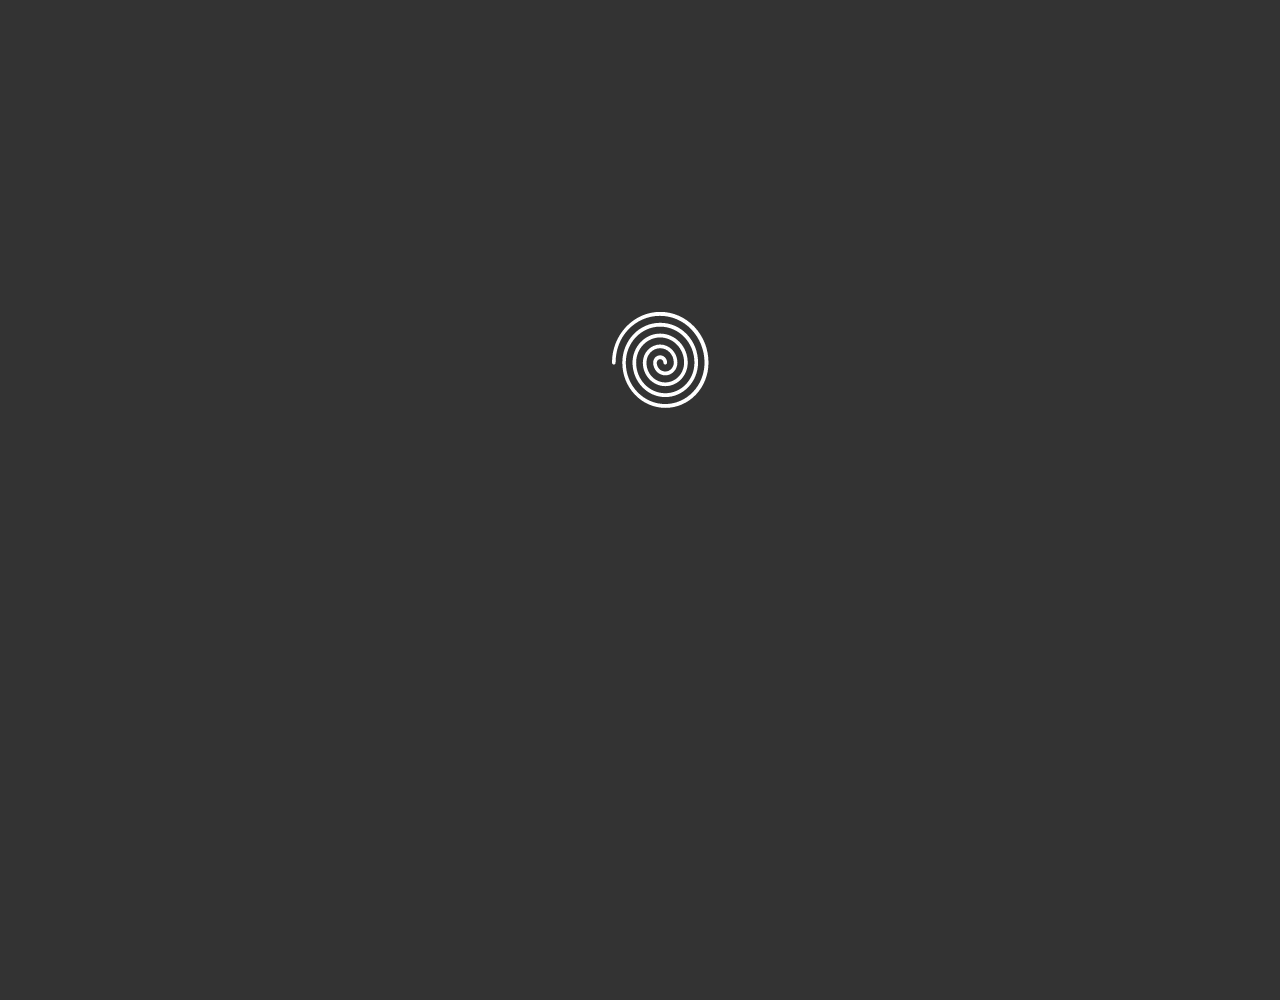
<file: index.html>
<!DOCTYPE html>
<html>
<head>
<meta charset="UTF-8">
<meta name="viewport" content="width=device-width, initial-scale=1">
<link rel="stylesheet" href="https://www.w3schools.com/lib/w3.css">
<link rel="stylesheet" href="https://cdnjs.cloudflare.com/ajax/libs/font-awesome/4.6.3/css/font-awesome.min.css">
<script src="https://ajax.googleapis.com/ajax/libs/jquery/3.1.1/jquery.min.js"></script>
<script src="https://maxcdn.bootstrapcdn.com/bootstrap/3.3.7/js/bootstrap.min.js"></script>
<style>
.parallax {
    background-image: url("cl5.jpg");
    min-height: 600px; 
    background-attachment: fixed;
    background-position: center;
    background-repeat: no-repeat;
    background-size: cover;
}
.container {
    overflow: hidden;
    background-color: #333;
    font-family: Arial;
}
header{
	background-image: url("header.jpg");
	background-attachment: fixed;
	background-repeat: no-repeat;
}
button.accordion {
    background-color: #eee;
    color: #444;
    cursor: pointer;
	padding: 10px;
    width: 100%;
    border: none;
    text-align: left;
    outline: none;
    font-size: 15px;
    transition: 0.4s;
}

button.accordion.active, button.accordion:hover {
    background-color: #ddd;
}

button.accordion:after {
    content: '\002B';
    color: #777;
    font-weight: bold;
    float: right;
    margin-left: 5px;
}

button.accordion.active:after {
    content: "\2212";
}

div.panel {
    padding: 0px;
    background-color: white;
    max-height: 0;
    overflow: hidden;
    transition: max-height 0.2s ease-out;
}
.container a {
    float: left;
    font-size: 16px;
    color: white;
    text-align: center;
    padding: 14px 16px;
    text-decoration: none;
}
.dropdown {
    float: left;
    overflow: hidden;
}

.dropdown .dropbtn {
    font-size: 14px;    
    border: none;
    outline: none;
    color: white;
    padding: 8px 16px;
    background-color: inherit;
}

.container a:hover{
    background-color: #505050;
}
.dropdown:hover .dropbtn{
	background-color: red;
}
.dropdown-content {
    display: none;
    position: absolute;
    background-color: #f9f9f9;
    min-width: 160px;
    box-shadow: 0px 8px 16px 0px rgba(0,0,0,0.2);
    z-index: 1;
}
.signup{
	float:right;
}
.dropdown-content a {
    float: none;
    color: black;
    padding: 10px 16px;
    text-decoration: none;
    display: block;
    text-align: left;
}

.dropdown-content a:hover {
    background-color: #ddd;
}
.dropdown:hover .dropdown-content {
    display: block;
}
.footer .contain{
	float:left;
	margin-left:100px;
	margin-top:50px;
	
}
.container {
    border-radius: 5px;
    background-color: #303030;
    padding: 20px;
}
</style>
<style>
input[type=text], input[type=password] {
    width: 100%;
    padding: 12px 20px;
    margin: 8px 0;
    display: inline-block;
    border: 1px solid #ccc;
    box-sizing: border-box;
}
button {
    background-color: #4CAF50;
    color: white;
    padding: 14x 20px;
    border: none;
    cursor: pointer;
    width: 100%;
}
.login{
    width: 100%;
    padding: 14px 20px;
	background-color: #4CAF50;
}
.signupbut{
    width: auto;
    padding: 14px 20px;
	background-color: #4CAF50;
}
.cancelbut, .cancelbtn{
    width: auto;
    padding: 14px 20px;
    background-color: #f44336;
}
.imgcontainer {
    text-align: center;
    margin: 24px 0 12px 0;
    position: relative;
}
img.avatar {
    width: 40%;
    border-radius: 50%;
}
.container {
    padding: 16px;
}
span.psw {
    float: right;
    padding-top: 16px;
}
.cancelbut,.signupbut {float:left;width:50%}
.modal {
    display: none;
    position: fixed;
    z-index: 1;
    left: 0;
    top: 0;
    width: 100%;
    height: 100%;
    overflow: auto;
    background-color: rgb(0,0,0);
    background-color: rgba(0,0,0,0.4);
    padding-top: 60px;
}
.modal-content {
    background-color: #303030;
    margin: auto;
    padding: 20px;
    border: 1px solid #888;
    width: 30%;
}
.close {
    position: absolute;
    right: 25px;
    top: 0;
    color: #000;
    font-size: 35px;
    font-weight: bold;
}
.close:hover,
.close:focus {
    color: red;
    cursor: pointer;
}
.animate {
    -webkit-animation: animatezoom 0.6s;
    animation: animatezoom 0.6s
}
@-webkit-keyframes animatezoom {
    from {-webkit-transform: scale(0)} 
    to {-webkit-transform: scale(1)}
}
@keyframes animatezoom {
    from {transform: scale(0)} 
    to {transform: scale(1)}
}
@media screen and (max-width: 300px) {
    span.psw {
       display: block;
       float: none;
    }
    .cancelbtn {
       width: 100%;
    }
}
</style>
<style>
#loader {
  background-color: #333333;
  min-height:700px;
  position: relative;
  padding-left: 600px;
  padding-top: 300px;
  z-index: 1000;
}
#myDiv {
  display:none;
  text-align: center;
}
</style>
</head>
<body  onload="myFunction()" style="margin:0;">
<!--div id="loader"></div-->
<div id="loader">
<img src="spiral.gif">
</div>
<div style="display:none;" id="myDiv" class="w3-animate-opacity">
<!-- Navigation -->
<header class="w3-container w3-padding-64 w3-center w3-black w3-xlarge">
    <h1>Odisha Tourism</h1>
    <h3>Incredible India</h3>
    <p>Kuch Din Toh Guzaro Odisha Main</p>
  </header>
<nav class="w3-bar w3-black">
  <a href="index.html" class="w3-button w3-bar-item">Home</a>
    <div class="dropdown">
    <button class="dropbtn">About Odisha</button>
      <div class="dropdown-content">
	  <button class="accordion">Who is who?</button>
		<div class="panel">
			<a href="http://www.odishatourism.gov.in/?q=node/172">Minister Tourism</a>
			<a href="http://www.odishatourism.gov.in/?q=node/173">Senior Officials</a>
		</div>	
		<a href="http://www.odishatourism.gov.in/?q=node/25">Organogram</a>
		<a href="http://www.odishatourism.gov.in/?q=node/26">Mission & Vision</a>
    </div>
	</div>
	<div class="dropdown">
	<button class="dropbtn">Art & Culture</button>
      <div class="dropdown-content">
	  <button class="accordion">Temple & Monuments</button>
		<div class="panel">
			<a href="http://www.odishatourism.gov.in/?q=hindu-temple">Temples</a>
			<a href="http://www.odishatourism.gov.in/?q=buddhist-monument">Buddhist Monuments</a>
			<a href="http://www.odishatourism.gov.in/?q=jain-monument">Jain Monuments</a>
		</div>	
		<a href="http://www.odishatourism.gov.in/?q=node/27">Handicraft</a>
		<button class="accordion">Fairs & Festivals</button>
		<div class="panel">
			<a href="http://www.odishatourism.gov.in/?q=department-organised-festival">Department Festivals</a>
			<a href="http://www.odishatourism.gov.in/?q=traditional-festival">Traditional Festivals</a>
		</div>	
    </div>
  </div> 
  	<div class="dropdown">
	<button class="dropbtn">Nature</button>
      <div class="dropdown-content">
		<a href="http://www.odishatourism.gov.in/?q=view-wildlife">Wildlife</a>
		<a href="http://www.odishatourism.gov.in/?q=beaches">Beaches</a>
		<a href="http://www.odishatourism.gov.in/?q=lakes">Lakes</a>
		<a href="http://www.odishatourism.gov.in/?q=waterfalls">Waterfalls</a>
    </div>
  </div> 
  	<div class="dropdown">
	<button class="dropbtn">Destination Places</button>
      <div class="dropdown-content">
		<a href="http://www.orissatourism.org/travel-to-orissa/puri/index.html">In Puri</a>
		<a href="http://www.orissatourism.org/travel-to-orissa/konark/index.html">In Konark</a>
		<a href="http://www.orissatourism.org/travel-to-orissa/bhubaneshwar/index.html">In Bhubaneswar</a>
		<a href="http://www.orissatourism.org/travel-to-orissa/cuttack/index.html">In Cuttack</a>
		<a href="http://www.orissatourism.org/travel-to-orissa/sambalpur/index.html">In Sambalpur</a>
    </div>
  </div> 
  <a href="imagegalary.html" class="w3-button w3-bar-item">Image Galary</a>
  <a href="#archives" class="w3-button w3-bar-item">Archives</a>
  <a href="contact.html" class="w3-button w3-bar-item">Contact Us</a>
  <div class="signup">
  <a href="#login+in" onclick="document.getElementById('id01').style.display='block'"style="width:auto;" id="signup" class="w3-button w3-bar-item">Login</a>
  <a href="#sign+up" onclick="document.getElementById('id02').style.display='block'" style="width:auto;" id="signup" class="w3-button w3-bar-item">Sign Up</a>
  </div>
</nav>

<div id="id01" class="modal">
  <font color=white>
  <form class="modal-content animate" action="/action_page.php">
  <span onclick="document.getElementById('id01').style.display='none'" class="close" title="Close Modal">&times;</span>
    <div class="imgcontainer">
      <img src="img_avatar2.png" alt="Avatar" class="avatar">
    </div>

    <div class="container">
      <label><b>Username</b></label>
      <input type="text" placeholder="Enter Username" name="uname" required>

      <label><b>Password</b></label>
      <input type="password" placeholder="Enter Password" name="psw" required>
        
      <button type="submit" class="login">Login</button>
      <input type="checkbox" checked="checked"> Remember me
    </div>
	
      <button type="button" onclick="document.getElementById('id01').style.display='none'" class="cancelbtn">Cancel</button>
	  <span class="psw">Forgot <a href="#">password?</a><span>
	  
  </form>
  </font>
</div>

<div id="id02" class="modal">
<font color=white>
  <form class="modal-content animate" action="/action_page.php">
	<span onclick="document.getElementById('id02').style.display='none'" class="close" title="Close Modal">&times;</span>
    <div class="container">
      <label><b>Email</b></label>
      <input type="text" placeholder="Enter Email" name="email" required>

      <label><b>Password</b></label>
      <input type="password" placeholder="Enter Password" name="psw" required>

      <label><b>Repeat Password</b></label>
      <input type="password" placeholder="Repeat Password" name="psw-repeat" required>
      <input type="checkbox" checked="checked"> Remember me
	  <p>By creating an account you agree to our <u>Terms & Privacy</u>.</p>
      <div class="clearfix">
        <button type="submit" class="signupbut">Sign Up</button>
		<button type="button" onclick="document.getElementById('id02').style.display='none'" class="cancelbut">Cancel</button>
      </div>
    </div>
  </form>
  </font>
</div>

<div>
  <img class="mySlides" src="people.jpg"
  style="width:100%">
  <img class="mySlides" src="beach.jpg"
  style="width:100%">
  <img class="mySlides" src="sandart.jpg"
  style="width:100%">
  <img class="mySlides" src="rathyatra.jpg"
  style="width:100%">
  <img class="mySlides" src="rowing.jpg"
  style="width:100%">
</div>

<div class="w3-container w3-center w3-content" style="max-width:1000px">
<font color="black">
  <h2 class="w3-wide">Welcome To Odisha</h2>
  <p class="w3-justify">There are some places in the India that are special, and Odisha (Orissa) tourism is definitely one of them. Filled with exquisite temples and extraordinary monuments, home to many thousands of prolific artists and craftsmen; and possessing beaches, wildlife sanctuaries, and natural landscape of often-enchanting beauty,Odisha (Orissa) tourism is a unique and fascinating land that is, nevertheless, still largely undiscovered by tourists.

Tourism in Orissa (Odisha) India is a veritable museum of India's sculptural and artistic heritage and has long been famous to scholars and connoisseurs for the magnificent Sun Temple at Konark (The legendary 'Black Pagoda' of European mariners), for the majestic temple of Lord Jagannath at Puri (renowned for the spectacular Rath Yatra chariot festival), and for the glorious temples of Bhubaneswar. The small but ever-growing number of sophisticated tourists who do manage to find their way to Orissa (Odisha) tourism are generally prepared with some knowledge of these temples, Puri tourism, of the delicate Orissan ikat textiles which have been become famous throughout the world, and, perhaps, of the beaches at Puri and Gopalpur on sea.

Odisha(Orissa) Travel Guide is as vivid as the experience of Orissa Travel & Tourism itself. The land of this East Indian state is known for holding uniqueness of culture and nature, making Orissa India Tourism worth thing to do. Go for an Odisha Tour and have a superb experience</p>
  </font>
</div>

<div class="w3-row-padding w3-center parallax">
  <article class="w3-third">
    <p><font color="white">Puri</font></p>
    <a href="http://www.orissatourism.org/travel-to-orissa/puri/index.html"><img src="banner.jpg" alt="Random Name" style="width:100%"></a>
  </article>
  <article class="w3-third">
    <p><font color="white">Bhubaneswar</font></p>
    <a href="http://www.orissatourism.org/travel-to-orissa/bhubaneshwar/index.html"><img src="maxresdefault.jpg" alt="Random Name" style="width:70%"></a>
  </article>
  <article class="w3-third">
    <p><font color="white">Konark</font></p>
    <a href="http://www.orissatourism.org/travel-to-orissa/konark/index.html"><img src="suntemple.jpg" alt="Random Name" style="width:100%"></a>
  </article>
    <article class="w3-half">
    <p><font color="white">Chilika</font></p>
    <a href="http://www.orissatourism.org/chilka-lake.html"><img src="chilika.jpg" alt="Random Name" style="width:55%"></a>
  </article>
    <article class="w3-half">
    <p><font color="white">WildLife</font></p>
    <a href="http://www.orissatourism.org/wildlife-in-orissa/bhitarkanika-national-park.html"><img src="wild.jpg" alt="Random Name" style="width:58%"></a>
  </article>
</div>

<div class="w3-container w3-center w3-content" style="max-width:600px">
  <h2 class="w3-wide">Odisha Tourism</h2>
  <p class="w3-opacity"><i>Soul Of India</i></p>
  <p class="w3-justify">Tourism in Odisha is one of the main contributors to the Economy of Odisha, India, with a 500 km (310 mi) long coastline, towering mountains, serene lakes and frolicking rivers. Odisha is one of the major tourism sectors of India, with various tourists' attractions, ranging from wildlife reserves, beaches, temples, monuments, the arts and festivals. Other than wildlife reserves, beaches, temples, monuments, the arts and festivals, the Odisha Tourism Development Corporation, a Public Sector Undertaking of Government of Odisha, is also developing tourism sector of Odisha and India.</p>
</div>

<footer class="footer contain">
<font color="white">
			<div class="container">
				<div class="main-footer">
					<div class="row">
						<div class="contain">
							<div class="footer-logo">
								<a href="http://www.orissatourism.org/index.html"><img src="logo-white.png" alt="Logo" style="width:240px;"></a>
								<br><br><br>
							<p class="footer-address">C-41, Market Building, Sahid Nagar,<br>
							Bhubaneswar - 751007, Odisha, India <br> 
							<i class="fa fa-phone"></i> +91 9937373263<br>    
							<i class="fa fa-envelope-o"></i> booking@orissatourism.org
							</p>
							</div>
						   <div class="footer-social">
								<a href="#" data-toggle="tooltip" data-placement="top" title="Facebook"><i class="fa fa-facebook"></i></a>
								<a href="#" data-toggle="tooltip" data-placement="top" title="Twitter"><i class="fa fa-twitter"></i></a>
								<a href="#" data-toggle="tooltip" data-placement="top" title="Google Plus"><i class="fa fa-google-plus"></i></a>
								<a href="#" data-toggle="tooltip" data-placement="top" title="Pinterest"><i class="fa fa-pinterest"></i></a>
							</div><br><br>
							
							<p class="copy-right"><font size="1px">© Copyright 2016 Orissatourism.org. All Rights Reserved</font></p>
							<div class="contain"></div>
						</div>
								<div class="contain">
									<h5><u>Featured Destinations</u></h5>
									<a href="http://www.orissatourism.org/travel-to-orissa/puri/index.html">Puri Tourism</a><br>
									<a href="http://www.orissatourism.org/travel-to-orissa/cuttack/index.html">Cuttack Tourism</a><br>
									<a href="http://www.orissatourism.org/travel-to-orissa/konark/index.html">Konark Tourism</a><br>
									<a href="http://www.orissatourism.org/travel-to-orissa/bhubaneshwar/index.html">Bhubaneswar Tourism</a><br>
									<a href="http://www.orissatourism.org/travel-to-orissa/sambalpur/index.html">Sambalpur Tourism</a><br>
								</div>
								<div class="contain">
									<h5><u>Featured Hotels</u></h5>
									<a href="http://www.orissatourism.org/hotels-puri/toshali-sands.html">Toshali Sands Resort Puri</a><br>
									<a href="http://www.orissatourism.org/hotel-paradeep/toshali-ratnagiri.html">Toshali Ratnagiri</a><br>
									<a href="http://www.orissatourism.org/hotel-paradeep/toshali-pushpagiri.html">Toshali Pushpagiri</a><br>
									<a href="http://www.orissatourism.org/hotel-paradeep/toshali-udayagiri.html">Toshali Udayagiri</a><br>
								</div>
								<div class="contain">
									<h5><u>Contact Us</u></h5>
										<a href="http://www.orissatourism.org/sitemap.html">Sitemap</a><br>
										<a href="http://www.orissatourism.org/resources.html">Useful Links</a><br>
								</div>	
</font>								
		</footer>
</div>
<script>
var myIndex = 0;
carousel();

function carousel() {
    var i;
    var x = document.getElementsByClassName("mySlides");
    for (i = 0; i < x.length; i++) {
       x[i].style.display = "none";
    }
    myIndex++;
    if (myIndex > x.length) {myIndex = 1}
    x[myIndex-1].style.display = "block";
    setTimeout(carousel, 5000);
}
</script>
<script>
var acc = document.getElementsByClassName("accordion");
var i;

for (i = 0; i < acc.length; i++) {
  acc[i].onclick = function() {
    this.classList.toggle("active");
    var panel = this.nextElementSibling;
    if (panel.style.maxHeight){
      panel.style.maxHeight = null;
    } else {
      panel.style.maxHeight = panel.scrollHeight + "px";
    } 
  }
}
</script>
<script>
var myVar;

function myFunction() {
    myVar = setTimeout(showPage, 3000);
}

function showPage() {
  document.getElementById("loader").style.display = "none";
  document.getElementById("myDiv").style.display = "block";
}
</script>
</body>
</html>
</file>
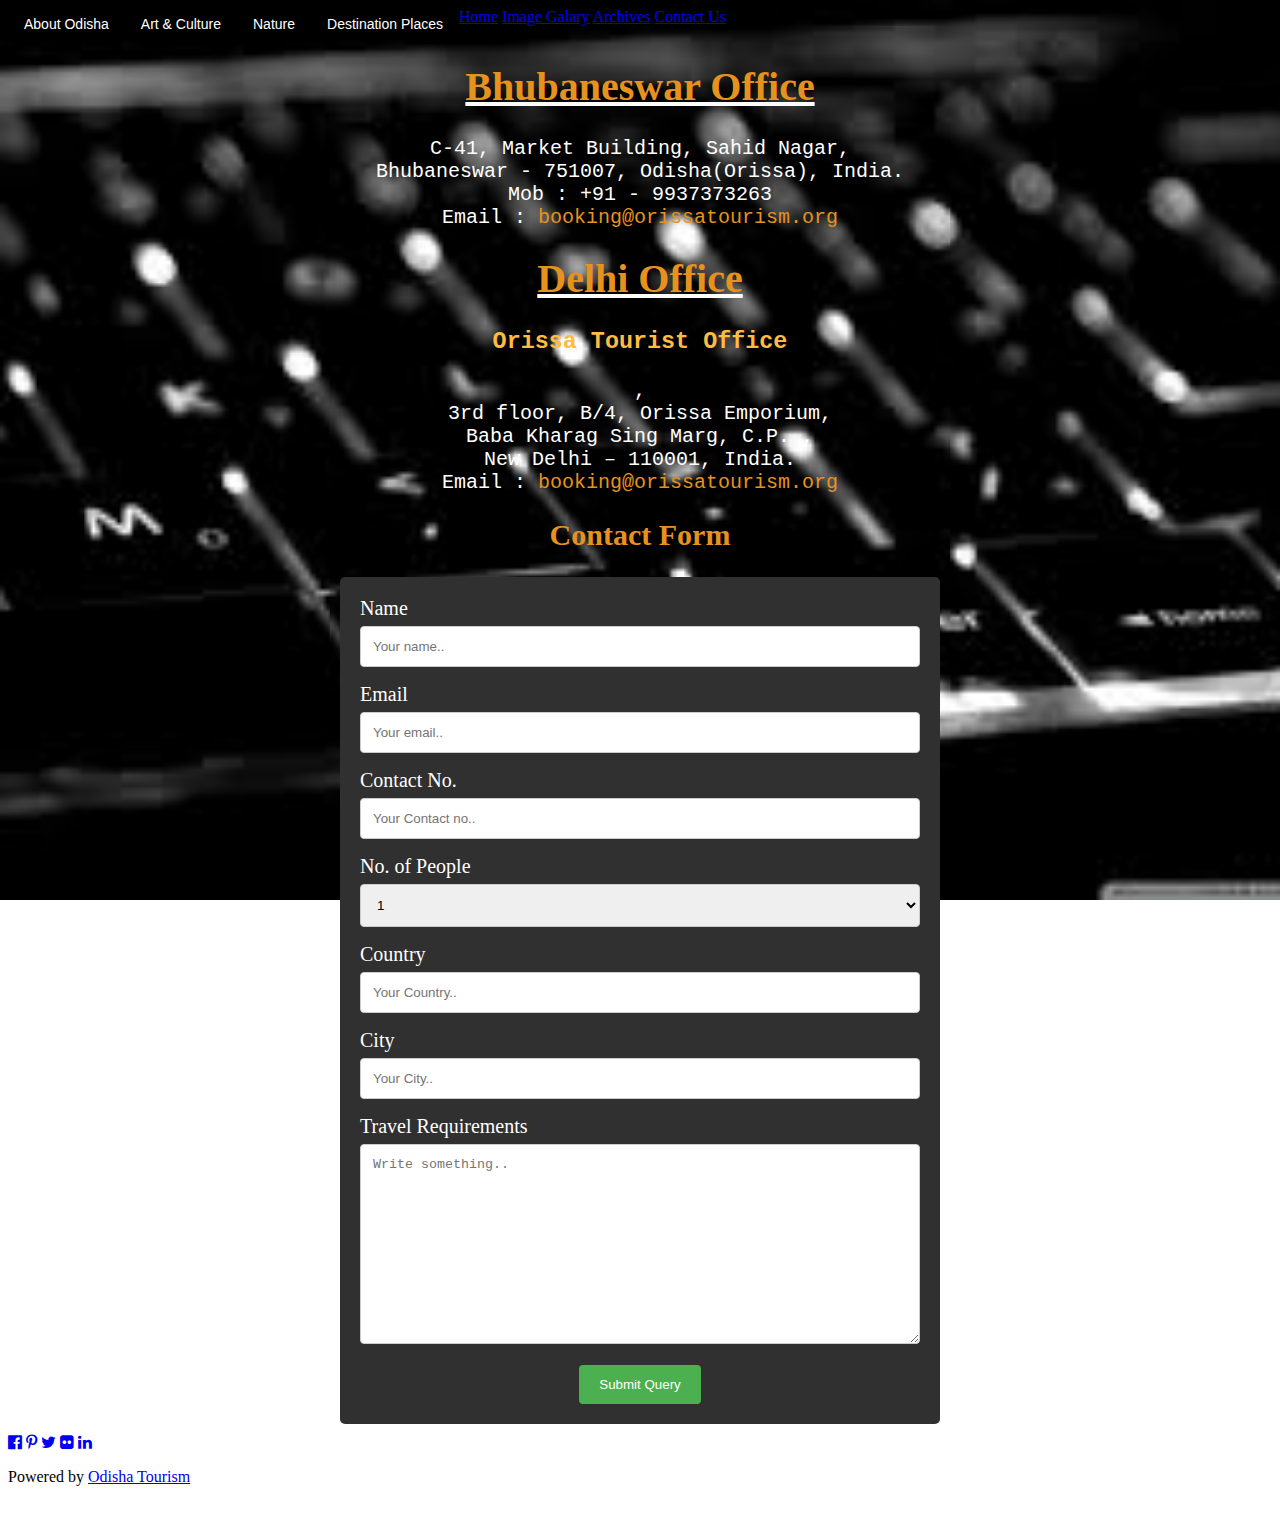
<file: contact.html>
<!DOCTYPE html>
<html>
<head>
<link href='https://fonts.googleapis.com/css?family=Sofia' rel='stylesheet'>
<link rel="stylesheet" href="https://www.w3schools.com/lib/w3.css">
<link rel="stylesheet" href="https://cdnjs.cloudflare.com/ajax/libs/font-awesome/4.6.3/css/font-awesome.min.css">
<link rel="stylesheet" type="text/css" href="style.css" media="all" />
<script src="https://ajax.googleapis.com/ajax/libs/jquery/3.1.1/jquery.min.js"></script>
<script src="https://maxcdn.bootstrapcdn.com/bootstrap/3.3.7/js/bootstrap.min.js"></script>
</head>
<body>

<nav class="w3-bar w3-black">
  <a href="index.html" class="w3-button w3-bar-item">Home</a>
    <div class="dropdown">
    <button class="dropbtn">About Odisha</button>
      <div class="dropdown-content">
	  <button class="accordion">Who is who?</button>
		<div class="panel">
			<a href="http://www.odishatourism.gov.in/?q=node/172">Minister Tourism</a>
			<a href="http://www.odishatourism.gov.in/?q=node/173">Senior Officials</a>
		</div>	
		<a href="http://www.odishatourism.gov.in/?q=node/25">Organogram</a>
		<a href="http://www.odishatourism.gov.in/?q=node/26">Mission & Vision</a>
    </div>
	</div>
	<div class="dropdown">
	<button class="dropbtn">Art & Culture</button>
      <div class="dropdown-content">
	  <button class="accordion">Temple & Monuments</button>
		<div class="panel">
			<a href="http://www.odishatourism.gov.in/?q=hindu-temple">Temples</a>
			<a href="http://www.odishatourism.gov.in/?q=buddhist-monument">Buddhist Monuments</a>
			<a href="http://www.odishatourism.gov.in/?q=jain-monument">Jain Monuments</a>
		</div>	
		<a href="http://www.odishatourism.gov.in/?q=node/27">Handicraft</a>
		<button class="accordion">Fairs & Festivals</button>
		<div class="panel">
			<a href="http://www.odishatourism.gov.in/?q=department-organised-festival">Department Festivals</a>
			<a href="http://www.odishatourism.gov.in/?q=traditional-festival">Traditional Festivals</a>
		</div>	
    </div>
  </div> 
  	<div class="dropdown">
	<button class="dropbtn">Nature</button>
      <div class="dropdown-content">
		<a href="http://www.odishatourism.gov.in/?q=view-wildlife">Wildlife</a>
		<a href="http://www.odishatourism.gov.in/?q=beaches">Beaches</a>
		<a href="http://www.odishatourism.gov.in/?q=lakes">Lakes</a>
		<a href="http://www.odishatourism.gov.in/?q=waterfalls">Waterfalls</a>
    </div>
  </div> 
  	<div class="dropdown">
	<button class="dropbtn">Destination Places</button>
      <div class="dropdown-content">
		<a href="http://www.orissatourism.org/travel-to-orissa/puri/index.html">In Puri</a>
		<a href="http://www.orissatourism.org/travel-to-orissa/konark/index.html">In Konark</a>
		<a href="http://www.orissatourism.org/travel-to-orissa/bhubaneshwar/index.html">In Bhubaneswar</a>
		<a href="http://www.orissatourism.org/travel-to-orissa/cuttack/index.html">In Cuttack</a>
		<a href="http://www.orissatourism.org/travel-to-orissa/sambalpur/index.html">In Sambalpur</a>
    </div>
  </div> 
  <a href="imagegalary.html" class="w3-button w3-bar-item">Image Galary</a>
  <a href="#archives" class="w3-button w3-bar-item">Archives</a>
  <a href="contact.html" class="w3-button w3-bar-item">Contact Us</a>
</nav>
<section>
<center>
<font color ="white">
<h1><u><font color="#E7921D">Bhubaneswar Office</font></u></h1>
<pre>C-41, Market Building, Sahid Nagar,
Bhubaneswar - 751007, Odisha(Orissa), India.
Mob : +91 - 9937373263
Email : <font color="#E7921D">booking@orissatourism.org</font></pre>

<h1><u><font color="#E7921D">Delhi Office</font></u></h1>
<pre><h3><font color="#FEBC41">Orissa Tourist Office</font></h3>,
3rd floor, B/4, Orissa Emporium,
Baba Kharag Sing Marg, C.P. ,
New Delhi – 110001, India.
Email : <font color="#E7921D">booking@orissatourism.org</font></pre>
</center>
<h2><center><font color="#E7921D">Contact Form</font></center></h2>
<div class="container">
  <form action="/action_page.php">
    <label for="fname">Name</label>
    <input type="text" id="fname" name="fname" placeholder="Your name..">

    <label for="lname">Email</label>
    <input type="text" id="email" name="email" placeholder="Your email..">
	
	<label for="lname">Contact No.</label>
    <input type="text" id="number" name="no" placeholder="Your Contact no..">
	
    <label for="no_of_people">No. of People</label>
    <select id="no_of_people" name="no_of_people">
      <option value="1">1</option>
      <option value="2">2</option>
      <option value="3">3</option>
	  <option value="4">4</option>
      <option value="5">5</option>
      <option value="more">More Than 5</option>
    </select>
	
	<label for="country">Country</label>
    <input type="text" id="country" name="country" placeholder="Your Country..">
	
	<label for="city">City</label>
    <input type="text" id="city" name="city" placeholder="Your City..">
	
    <label for="subject">Travel Requirements</label>
    <textarea id="subject" name="subject" placeholder="Write something.." style="height:200px"></textarea>
	
    <center><input type="submit" value="Submit Query"></center>
  </form>
  </font>
</div>
</section>
<footer class="w3-container w3-padding-64 w3-center w3-black w3-xlarge">
  <a href="#"><i class="fa fa-facebook-official"></i></a>
  <a href="#"><i class="fa fa-pinterest-p"></i></a>
  <a href="#"><i class="fa fa-twitter"></i></a>
  <a href="#"><i class="fa fa-flickr"></i></a>
  <a href="#"><i class="fa fa-linkedin"></i></a>
  <p class="w3-medium">
  Powered by <a href="#" target="_blank">Odisha Tourism</a>
  </p>
</footer>
<script>
var acc = document.getElementsByClassName("accordion");
var i;

for (i = 0; i < acc.length; i++) {
  acc[i].onclick = function() {
    this.classList.toggle("active");
    var panel = this.nextElementSibling;
    if (panel.style.maxHeight){
      panel.style.maxHeight = null;
    } else {
      panel.style.maxHeight = panel.scrollHeight + "px";
    } 
  }
}
</script>
</body>
</html>
</file>
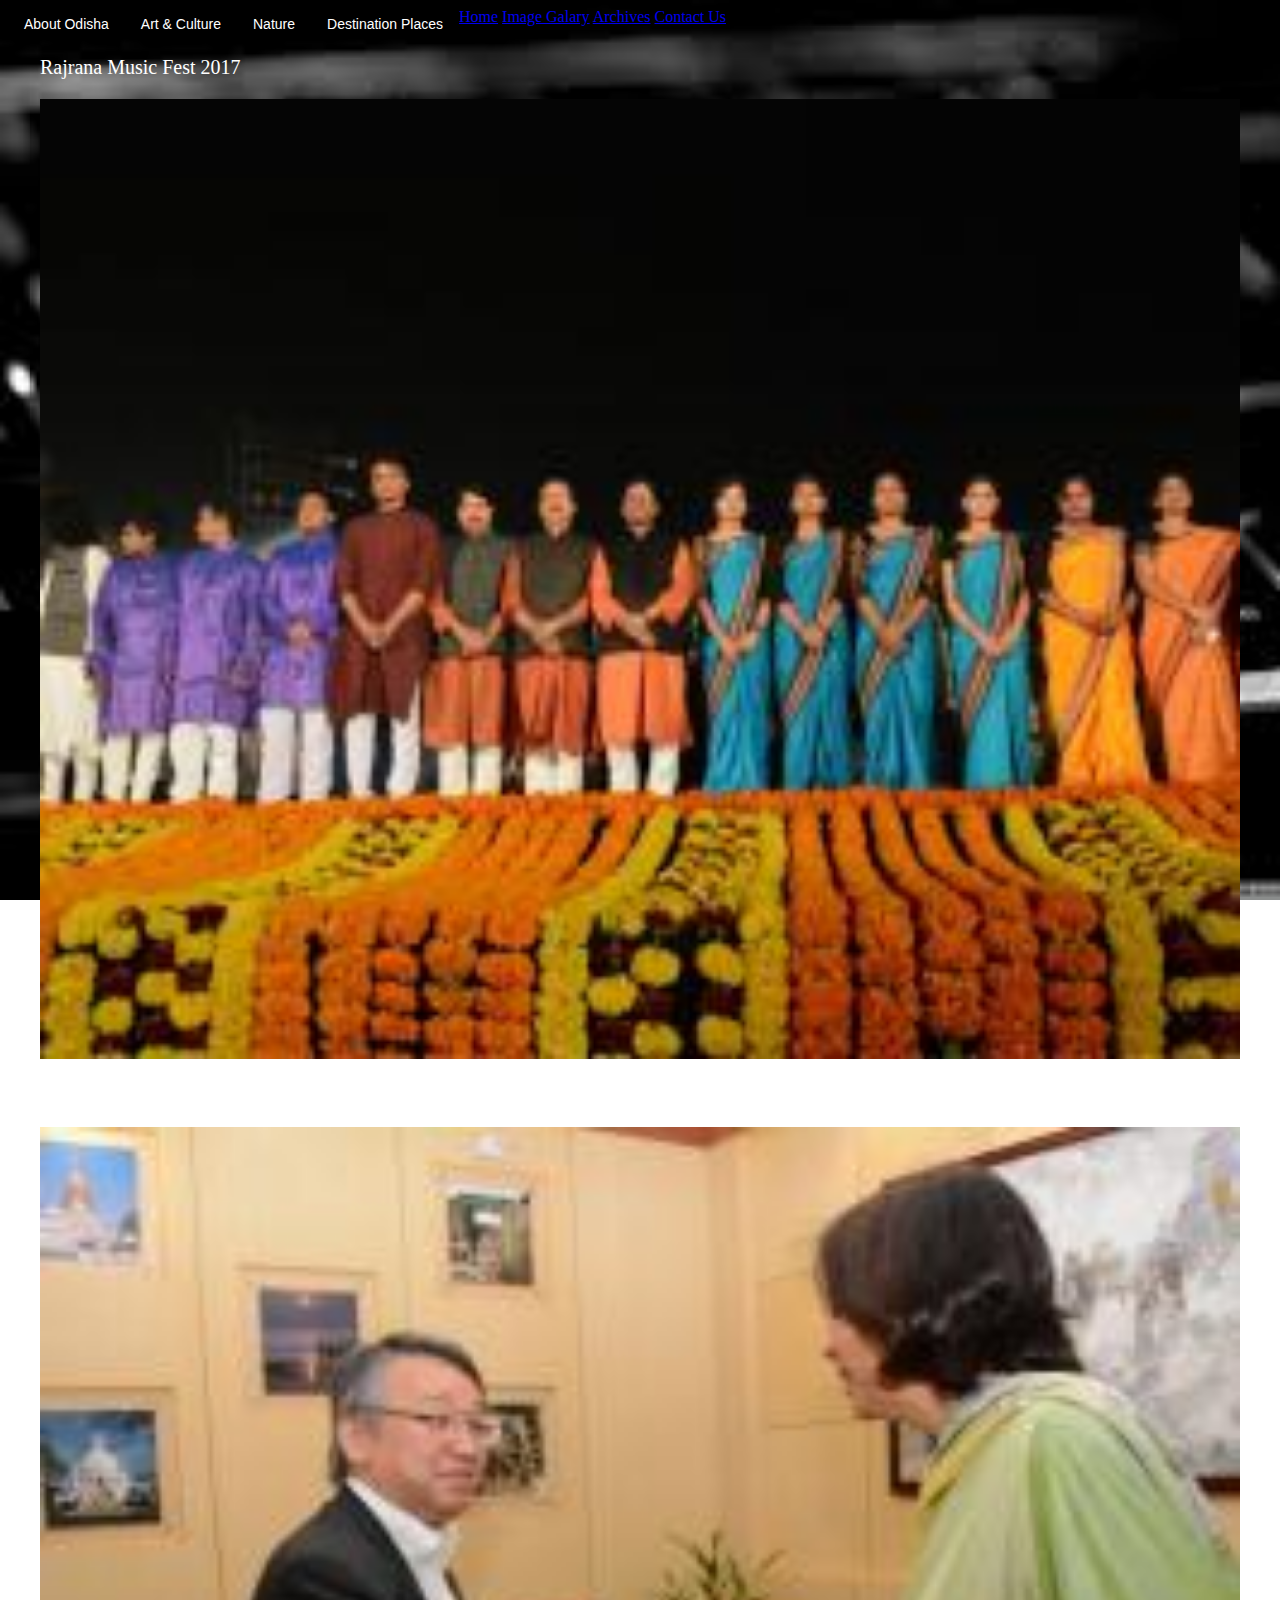
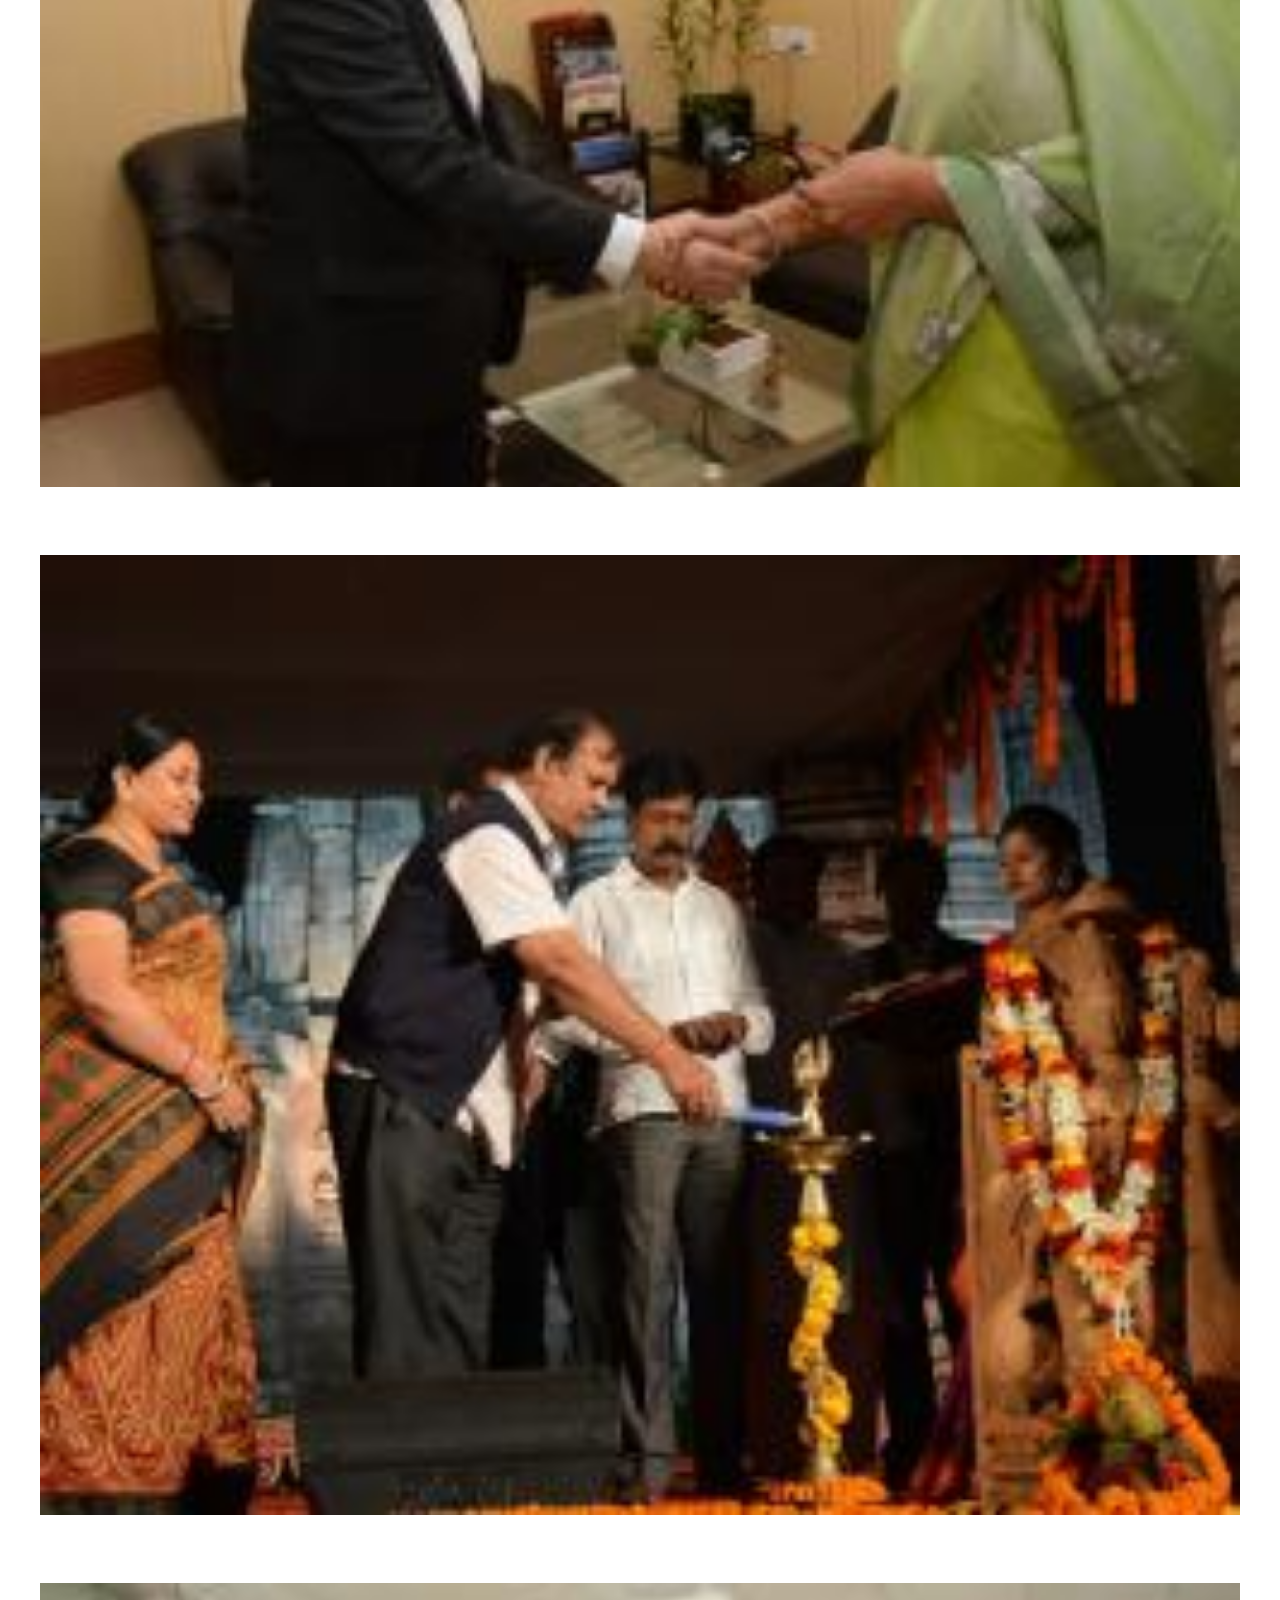
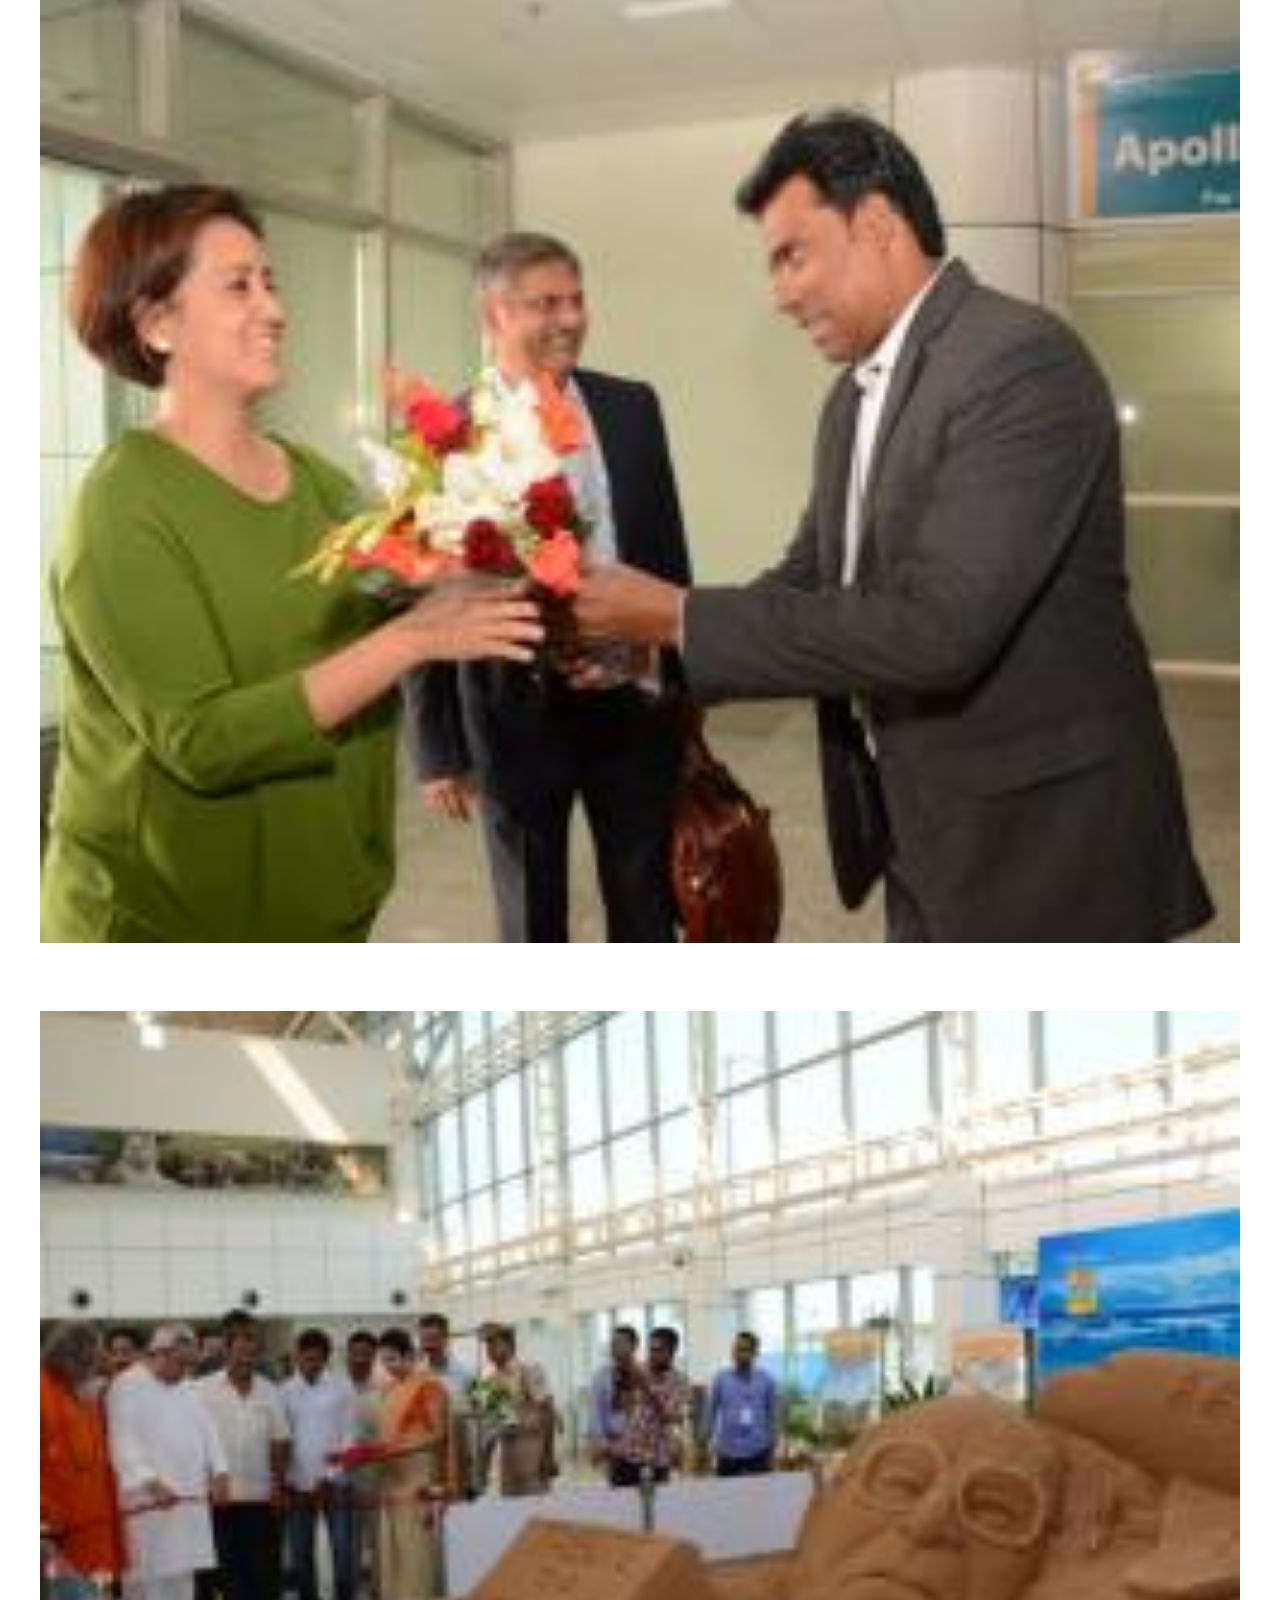
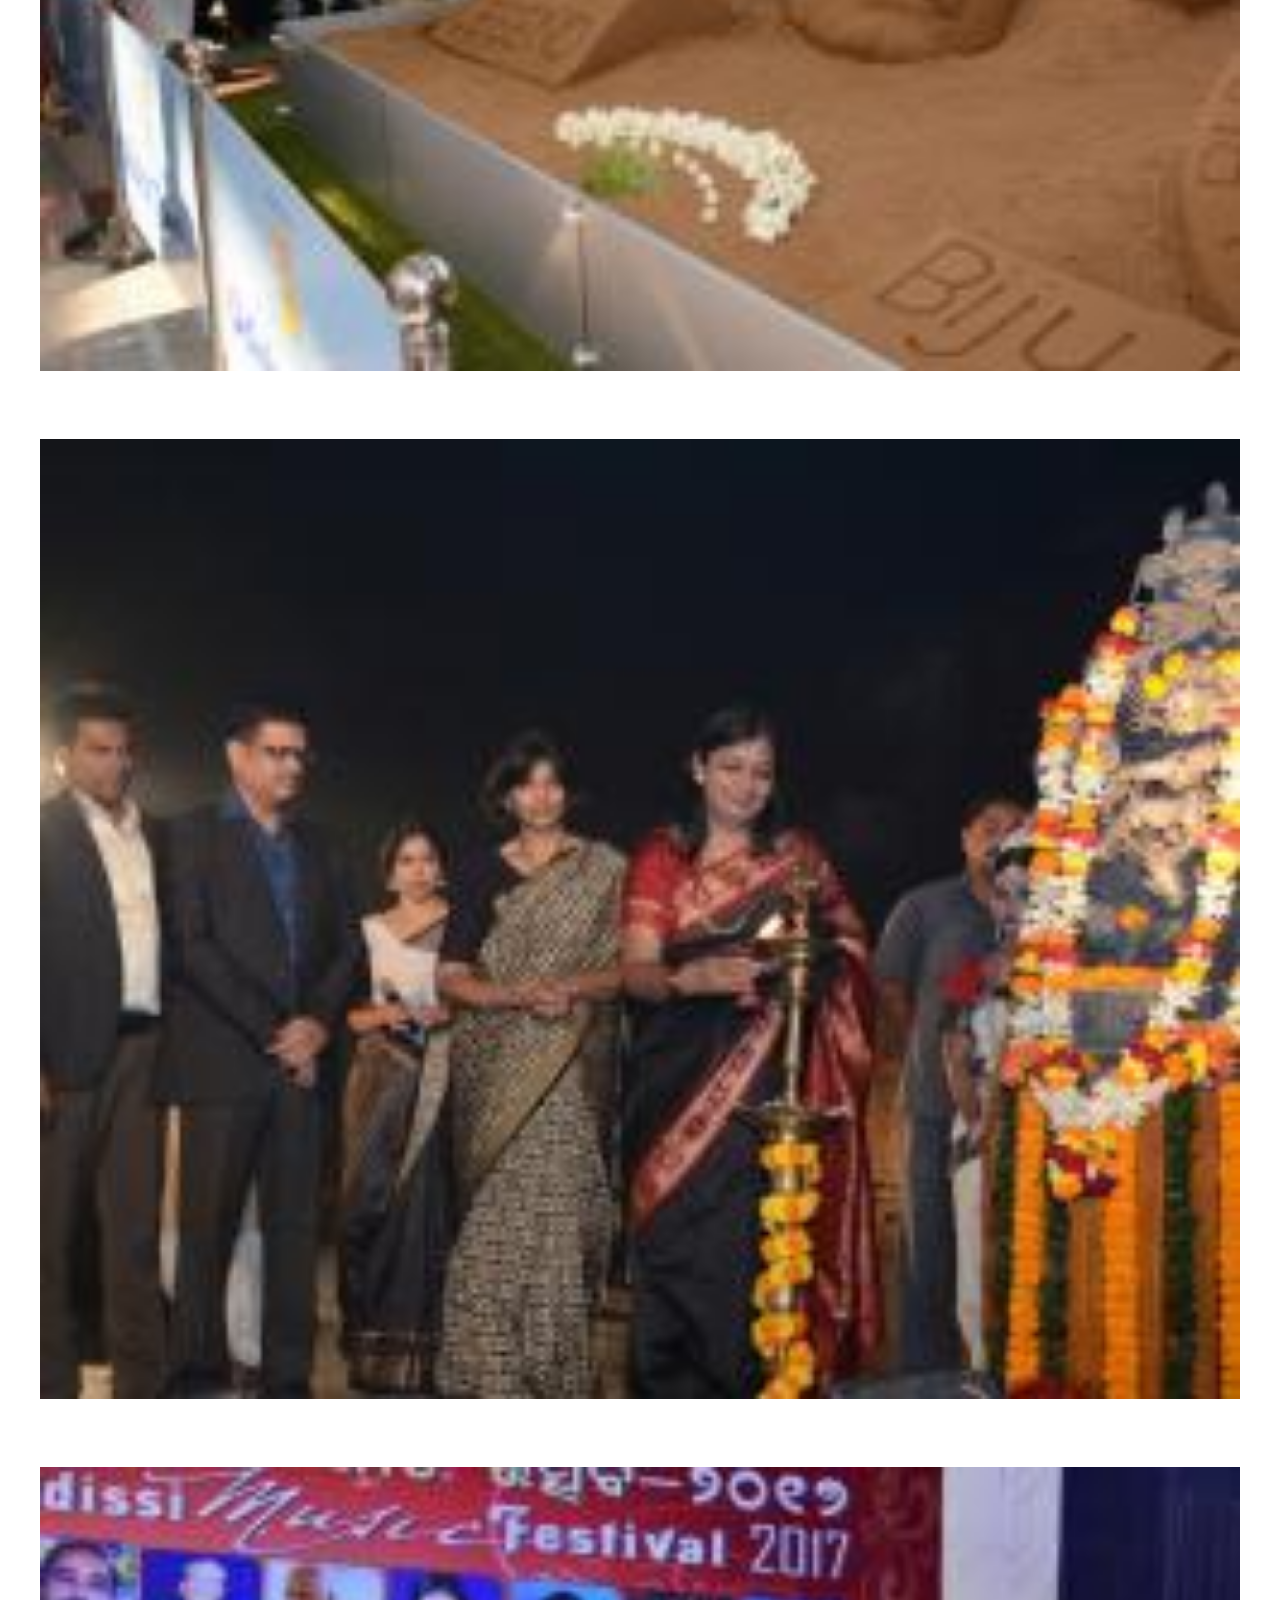
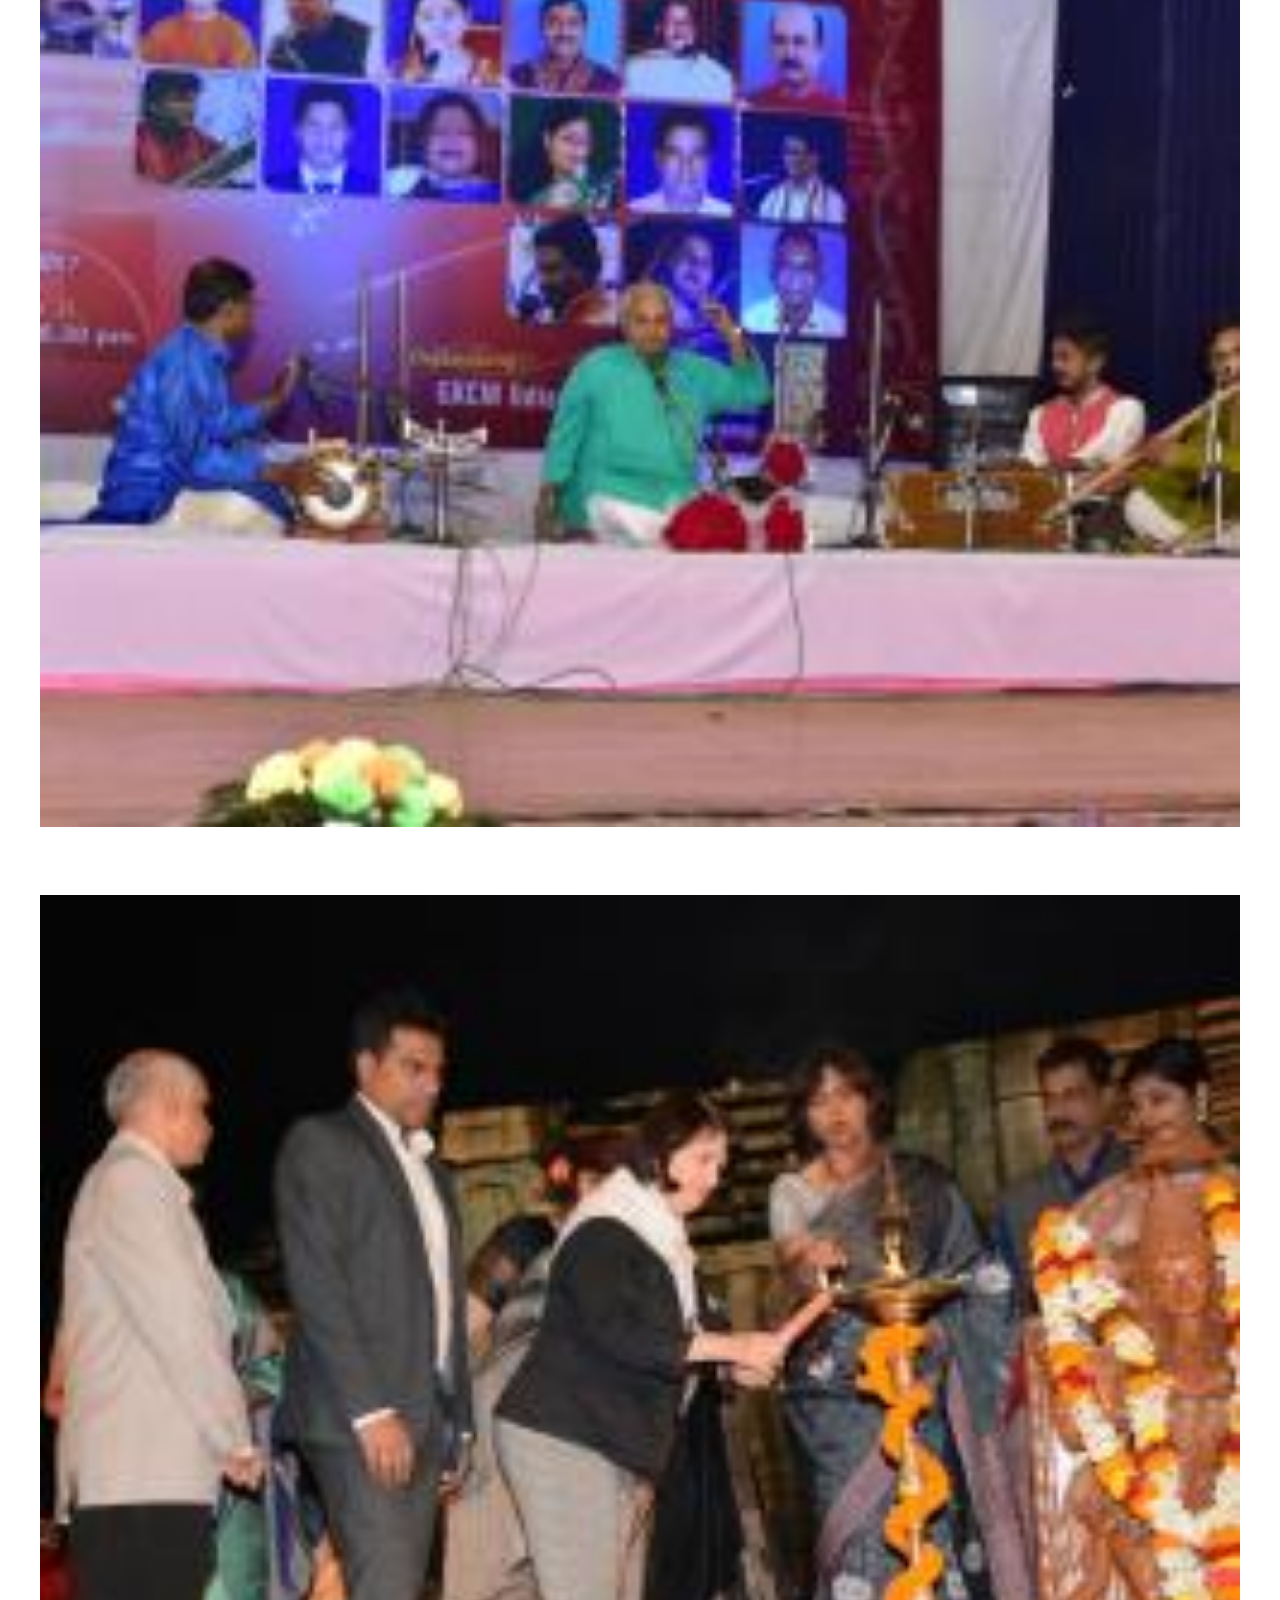
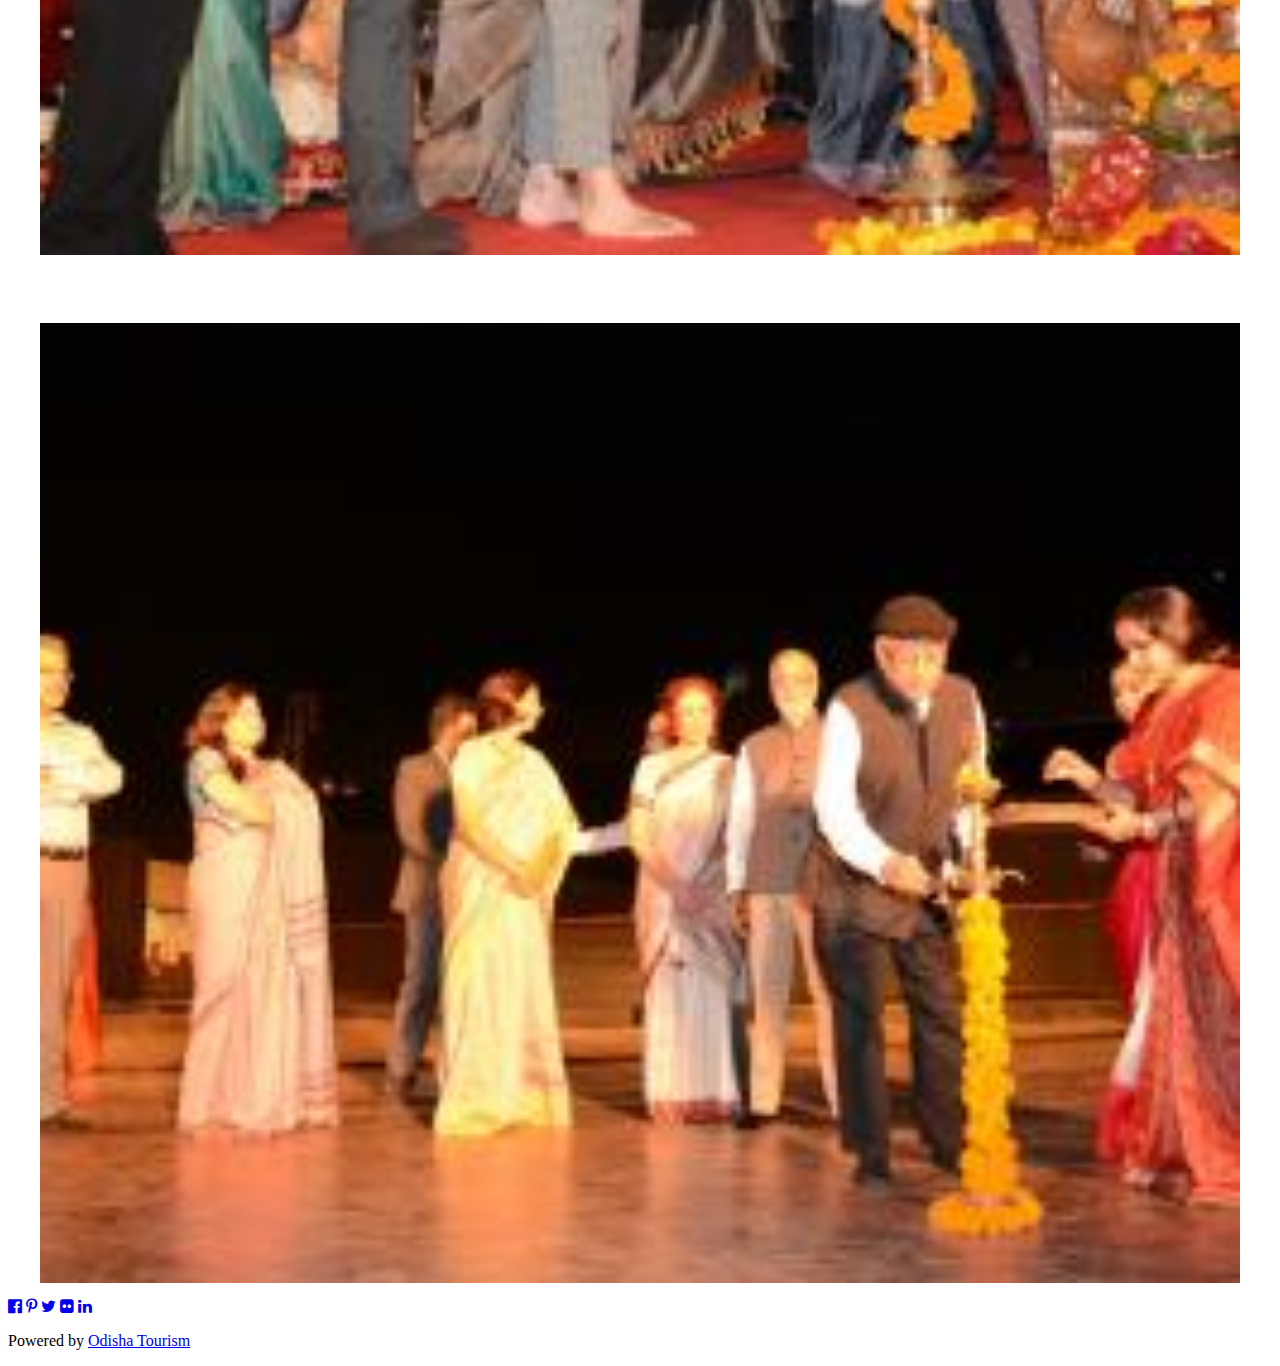
<file: imagegalary.html>
<!DOCTYPE html>
<html>
<head>
<link href='https://fonts.googleapis.com/css?family=Sofia' rel='stylesheet'>
<link rel="stylesheet" href="https://www.w3schools.com/lib/w3.css">
<link rel="stylesheet" href="https://cdnjs.cloudflare.com/ajax/libs/font-awesome/4.6.3/css/font-awesome.min.css">
<script src="https://ajax.googleapis.com/ajax/libs/jquery/3.1.1/jquery.min.js"></script>
<script src="https://maxcdn.bootstrapcdn.com/bootstrap/3.3.7/js/bootstrap.min.js"></script>
<style>
section{
	max-width:1200px;
    margin: auto;
    padding: 10px;
	font-family: 'Verdana';
	font-size: 20px;
	font-color:'black';
	background-image: url("contact.jpg");
    min-height: 500px; 
    background-attachment: fixed;
    background-position: center;
    background-repeat: no-repeat;
    background-size: cover;
}
.container {
    overflow: hidden;
    background-color: #333;
    font-family: Arial;
}
.container a {
    float: left;
    font-size: 16px;
    color: white;
    text-align: center;
    padding: 14px 16px;
    text-decoration: none;
}
body{
	background-image: url("contact.jpg");
    min-height: 500px; 
    background-attachment: fixed;
    background-position: center;
    background-repeat: no-repeat;
    background-size: cover;
}
.dropdown {
    float: left;
    overflow: hidden;
}
button.accordion {
    background-color: #eee;
    color: #444;
    cursor: pointer;
	padding: 10px;
    width: 100%;
    border: none;
    text-align: left;
    outline: none;
    font-size: 15px;
    transition: 0.4s;
}
span{
	padding-top:20px;
}
button.accordion.active, button.accordion:hover {
    background-color: #ddd;
}

button.accordion:after {
    content: '\002B';
    color: #777;
    font-weight: bold;
    float: right;
    margin-left: 5px;
}

button.accordion.active:after {
    content: "\2212";
}

div.panel {
    padding: 0px;
    background-color: white;
    max-height: 0;
    overflow: hidden;
    transition: max-height 0.2s ease-out;
}
.dropdown .dropbtn {
    font-size: 14px;    
    border: none;
    outline: none;
    color: white;
    padding: 8px 16px;
    background-color: inherit;
}

.container a:hover, .dropdown:hover .dropbtn {
    background-color: red;
}
.dropdown-content {
    display: none;
    position: absolute;
    background-color: #f9f9f9;
    min-width: 160px;
    box-shadow: 0px 8px 16px 0px rgba(0,0,0,0.2);
    z-index: 1;
}
.dropdown-content a {
    float: none;
    color: black;
    padding: 12px 16px;
    text-decoration: none;
    display: block;
    text-align: left;
}

.dropdown-content a:hover {
    background-color: #ddd;
}
.dropdown:hover .dropdown-content {
    display: block;
}
.container {
    border-radius: 5px;
    background-color: #303030;
    padding: 20px;
}
</style>
</head>
<body>

<nav class="w3-bar w3-black">
  <a href="index.html" class="w3-button w3-bar-item">Home</a>
    <div class="dropdown">
    <button class="dropbtn">About Odisha</button>
      <div class="dropdown-content">
	  <button class="accordion">Who is who?</button>
		<div class="panel">
			<a href="http://www.odishatourism.gov.in/?q=node/172">Minister Tourism</a>
			<a href="http://www.odishatourism.gov.in/?q=node/173">Senior Officials</a>
		</div>	
		<a href="http://www.odishatourism.gov.in/?q=node/25">Organogram</a>
		<a href="http://www.odishatourism.gov.in/?q=node/26">Mission & Vision</a>
    </div>
	</div>
	<div class="dropdown">
	<button class="dropbtn">Art & Culture</button>
      <div class="dropdown-content">
	  <button class="accordion">Temple & Monuments</button>
		<div class="panel">
			<a href="http://www.odishatourism.gov.in/?q=hindu-temple">Temples</a>
			<a href="http://www.odishatourism.gov.in/?q=buddhist-monument">Buddhist Monuments</a>
			<a href="http://www.odishatourism.gov.in/?q=jain-monument">Jain Monuments</a>
		</div>	
		<a href="http://www.odishatourism.gov.in/?q=node/27">Handicraft</a>
		<button class="accordion">Fairs & Festivals</button>
		<div class="panel">
			<a href="http://www.odishatourism.gov.in/?q=department-organised-festival">Department Festivals</a>
			<a href="http://www.odishatourism.gov.in/?q=traditional-festival">Traditional Festivals</a>
		</div>	
    </div>
  </div> 
  	<div class="dropdown">
	<button class="dropbtn">Nature</button>
      <div class="dropdown-content">
		<a href="http://www.odishatourism.gov.in/?q=view-wildlife">Wildlife</a>
		<a href="http://www.odishatourism.gov.in/?q=beaches">Beaches</a>
		<a href="http://www.odishatourism.gov.in/?q=lakes">Lakes</a>
		<a href="http://www.odishatourism.gov.in/?q=waterfalls">Waterfalls</a>
    </div>
  </div> 
  	<div class="dropdown">
	<button class="dropbtn">Destination Places</button>
      <div class="dropdown-content">
		<a href="http://www.orissatourism.org/travel-to-orissa/puri/index.html">In Puri</a>
		<a href="http://www.orissatourism.org/travel-to-orissa/konark/index.html">In Konark</a>
		<a href="http://www.orissatourism.org/travel-to-orissa/bhubaneshwar/index.html">In Bhubaneswar</a>
		<a href="http://www.orissatourism.org/travel-to-orissa/cuttack/index.html">In Cuttack</a>
		<a href="http://www.orissatourism.org/travel-to-orissa/sambalpur/index.html">In Sambalpur</a>
    </div>
  </div> 
  <a href="imagegalary.html" class="w3-button w3-bar-item">Image Galary</a>
  <a href="#archives" class="w3-button w3-bar-item">Archives</a>
  <a href="contact.html" class="w3-button w3-bar-item">Contact Us</a>
</nav>
<section>
  <article class="w3-third">
    <p><font color="white">Rajrana Music Fest 2017</font></p>
    <img src="img1.jpg" alt="Random Name" style="width:100%">
  </article>
  <article class="w3-third">
    <p><font color="white">Sandart Exhibition</font></p>
    <img src="img2.jpg" alt="Random Name" style="width:100%">
  </article>
    <article class="w3-third">
    <p><font color="white">Odissi Music Fest</font></p>
    <img src="img3.jpg" alt="Random Name" style="width:100%">
  </article>
    <article class="w3-third">
    <p><font color="white">Mukteswar Dance Fest 2017</font></p>
    <img src="img4.jpg" alt="Random Name" style="width:100%">
  </article>
    <article class="w3-third">
    <p><font color="white">Rajrani Music Fest</font></p>
    <img src="img5.jpg" alt="Random Name" style="width:100%">
  </article>
  <article class="w3-third">
    <p><font color="white">Rajrana Music Fest 2016</font></p>
   <img src="img6.jpg" alt="Random Name" style="width:100%">
  </article>
  <article class="w3-third">
    <p><font color="white">Signing Of MOA with Japan</font></p>
    <img src="img7.jpg" alt="Random Name" style="width:100%">
  </article>
    <article class="w3-third">
    <p><font color="white">Sand Sculpture</font></p>
    <img src="img8.jpg" alt="Random Name" style="width:100%">
  </article>
    <article class="w3-third">
    <p><font color="white">Mukteswar Dance Fest 2016</font></p>
    <img src="img9.jpg" alt="Random Name" style="width:100%">
  </article>
</section>

<footer class="w3-container w3-padding-64 w3-center w3-black w3-xlarge">
  <a href="#"><i class="fa fa-facebook-official"></i></a>
  <a href="#"><i class="fa fa-pinterest-p"></i></a>
  <a href="#"><i class="fa fa-twitter"></i></a>
  <a href="#"><i class="fa fa-flickr"></i></a>
  <a href="#"><i class="fa fa-linkedin"></i></a>
  <p class="w3-medium">
  Powered by <a href="#" target="_blank">Odisha Tourism</a>
  </p>
</footer>
<script>
var acc = document.getElementsByClassName("accordion");
var i;

for (i = 0; i < acc.length; i++) {
  acc[i].onclick = function() {
    this.classList.toggle("active");
    var panel = this.nextElementSibling;
    if (panel.style.maxHeight){
      panel.style.maxHeight = null;
    } else {
      panel.style.maxHeight = panel.scrollHeight + "px";
    } 
  }
}
</script>
<script>
var myVar;

function myFunction() {
    myVar = setTimeout(showPage, 3000);
}

function showPage() {
  document.getElementById("loader").style.display = "none";
  document.getElementById("myDiv").style.display = "block";
}
</script>
</body>
</html>
</file>
<file: style.css>
section{
	max-width:600px;
    margin: auto;
    padding: 10px;
	font-family: 'Verdana';
	font-size: 20px;
	font-color:'black';
	background-image: url("contact.jpg");
    min-height: 500px; 
    background-attachment: fixed;
    background-position: center;
    background-repeat: no-repeat;
    background-size: cover;
}
.container a {
    float: left;
    font-size: 16px;
    color: white;
    text-align: center;
    padding: 14px 16px;
    text-decoration: none;
}
body{
	background-image: url("contact.jpg");
    min-height: 500px; 
    background-attachment: fixed;
    background-position: center;
    background-repeat: no-repeat;
    background-size: cover;
}
.dropdown {
    float: left;
    overflow: hidden;
}
button.accordion {
    background-color: #eee;
    color: #444;
    cursor: pointer;
	padding: 10px;
    width: 100%;
    border: none;
    text-align: left;
    outline: none;
    font-size: 15px;
    transition: 0.4s;
}

button.accordion.active, button.accordion:hover {
    background-color: #ddd;
}

button.accordion:after {
    content: '\002B';
    color: #777;
    font-weight: bold;
    float: right;
    margin-left: 5px;
}

button.accordion.active:after {
    content: "\2212";
}

div.panel {
    padding: 0px;
    background-color: white;
    max-height: 0;
    overflow: hidden;
    transition: max-height 0.2s ease-out;
}
.dropdown .dropbtn {
    font-size: 14px;    
    border: none;
    outline: none;
    color: white;
    padding: 8px 16px;
    background-color: inherit;
}

.container a:hover, .dropdown:hover .dropbtn {
    background-color: red;
}
.dropdown-content {
    display: none;
    position: absolute;
    background-color: #f9f9f9;
    min-width: 160px;
    box-shadow: 0px 8px 16px 0px rgba(0,0,0,0.2);
    z-index: 1;
}
.dropdown-content a {
    float: none;
    color: black;
    padding: 12px 16px;
    text-decoration: none;
    display: block;
    text-align: left;
}

.dropdown-content a:hover {
    background-color: #ddd;
}
.dropdown:hover .dropdown-content {
    display: block;
}
input[type=text], select, textarea {
    width: 100%;
    padding: 12px;
    border: 1px solid #ccc;
    border-radius: 4px;
    box-sizing: border-box;
    margin-top: 6px;
    margin-bottom: 16px;
    resize: vertical;
}

input[type=submit] {
    background-color: #4CAF50;
    color: white;
    padding: 12px 20px;
    border: none;
    border-radius: 4px;
    cursor: pointer;
}

input[type=submit]:hover {
    background-color: #45a049;
}

.container {
    border-radius: 5px;
    background-color: #303030;
    padding: 20px;
}
</file>
